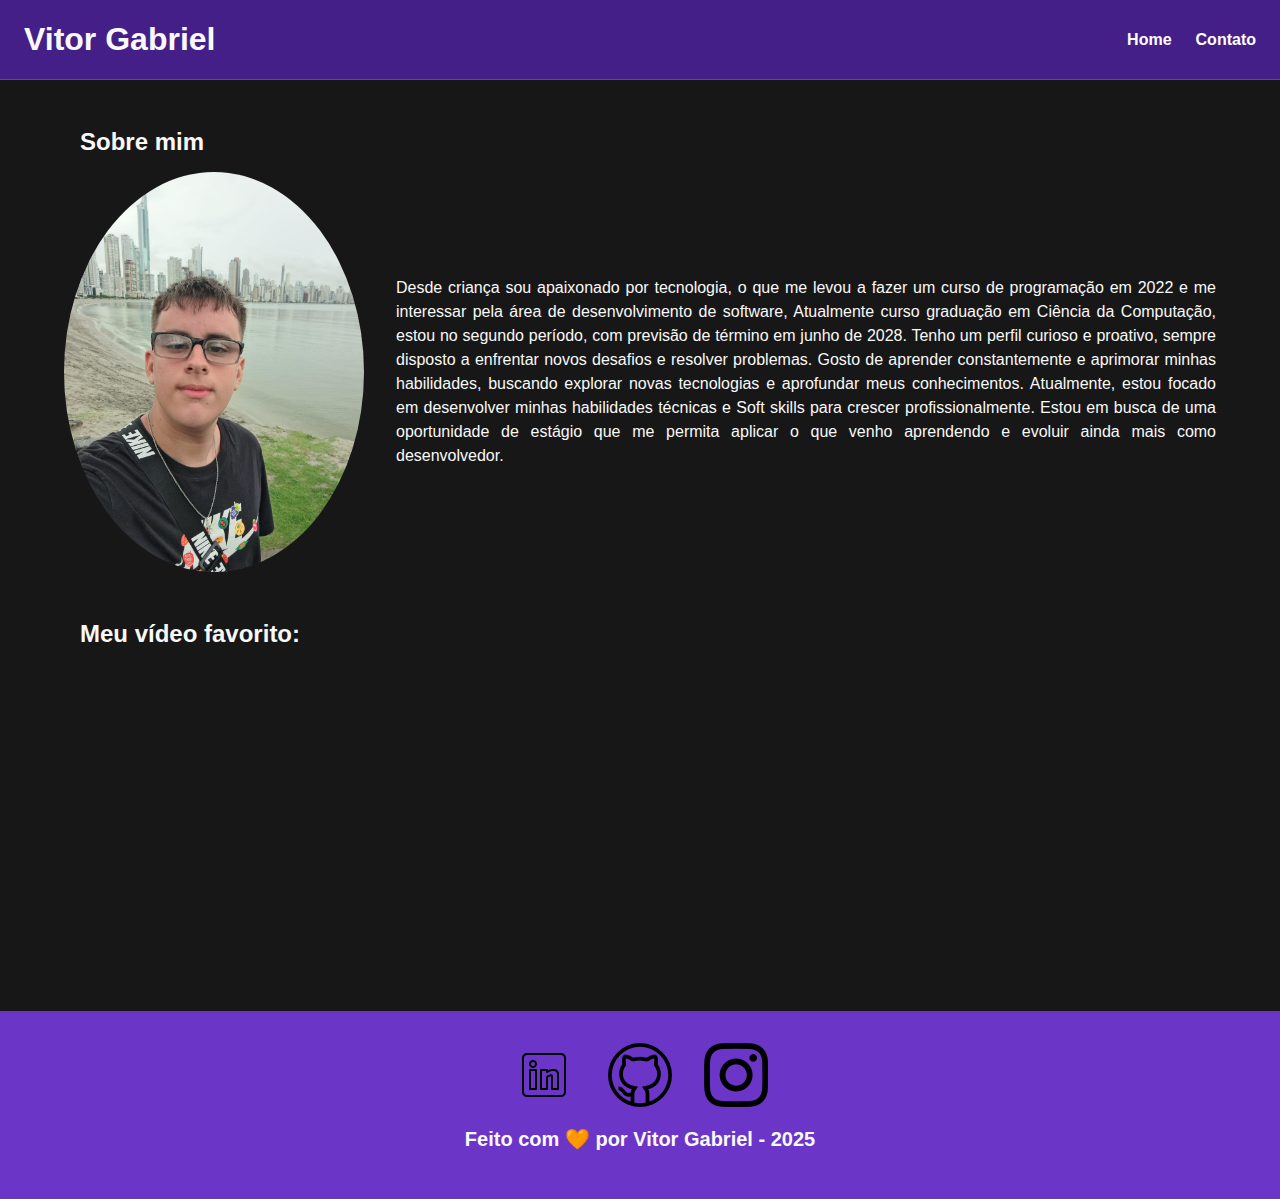
<file: index.html>
<!DOCTYPE html>
<html lang="pt-br">
	<head>
		<meta charset="UTF-8">
		<meta name="viewport" content="width=device-width, initial-scale=1.0">
		<meta name="description" content="Projeto Portfólio">
		<meta name="author" content="Generation Brasil">
		<meta name="keywords" content="HTML, CSS, JavaScript">
		<title>Meu Perfil</title>
		<link rel="stylesheet" href="assets/css/style.css">
		
	</head>
	<body>

		<header>

			<div id="header_content" class="flex">

				<div id="titulo">

					<h1>Vitor Gabriel</h1>
                    
				</div>

				<div id="menu">
					<nav>
						<ul id="menu">
							<li>
								<a href="index.html"> Home </a>
							</li>
							<li>
								<a href="contato.html"> Contato </a>
							</li>
						</ul>
					</nav>
				</div>
			</div>
		</header>

		<main>

			<section id="about" class="flex_start">

				<h2>Sobre mim</h2>

				<div id="conteudo" class="flex">

					<img id="fotopessoal"
						src="assets/img/SelfieBalneario.jpg"
						alt="Foto do criador desse conteudo"
					/>

					<article id="sobre_texto">
						<p>
							Desde criança sou apaixonado por tecnologia, o que me levou a fazer um curso de programação em 2022 e me interessar pela área de desenvolvimento de software, Atualmente curso graduação em Ciência da Computação, estou no segundo período, com previsão de término em junho de 2028.
                            Tenho um perfil curioso e proativo, sempre disposto a enfrentar novos desafios e resolver problemas. Gosto de aprender constantemente e aprimorar minhas habilidades, buscando explorar novas tecnologias e aprofundar meus conhecimentos.
                            Atualmente, estou focado em desenvolver minhas habilidades técnicas e Soft skills para crescer profissionalmente. Estou em busca de uma oportunidade de estágio que me permita aplicar o que venho aprendendo e evoluir ainda mais como desenvolvedor.
						</p>
					</article>
				</div>
			</section>

			<section id="video" class="flex_start">
				
				<h2>Meu vídeo favorito:</h2>

				<!-- Vídeo da Seção -->
				<div class="flex">
					<iframe
                        width="560"
                        height="315"
                        src="https://www.youtube.com/embed/UBMrteQnNTI?si=0t_Ue4oPhyrA6H6W"
                        title="YouTube video player"
                        frameborder="0"
                        allow="accelerometer; autoplay; clipboard-write; encrypted-media; gyroscope; picture-in-picture; web-share"
                        referrerpolicy="strict-origin-when-cross-origin"
                        allowfullscreen
                    ></iframe>
				</div>

			</section>

		</main>

		<footer class="flex">

            <section id="redes_sociais">

                    <a href="www.linkedin.com/in/vitor-gabriel-teles-">
                        <img src="assets/img/social.png" alt="LinkedIn"
                    </a>
                    <a href="https://github.com/VitorGabrielTeles">
                        <img src="assets/img/github.png.png" alt="Github" />
                    </a>
                    <a href="https://www.instagram.com/vitoor_teles">
                        <img src="assets/img/instagram.png" alt="Instagram" />
                    </a>

            </section>

			<h3>
				Feito com 🧡 por Vitor Gabriel - 2025
			</h3>

		</footer>
	</body>
</html>
</file>
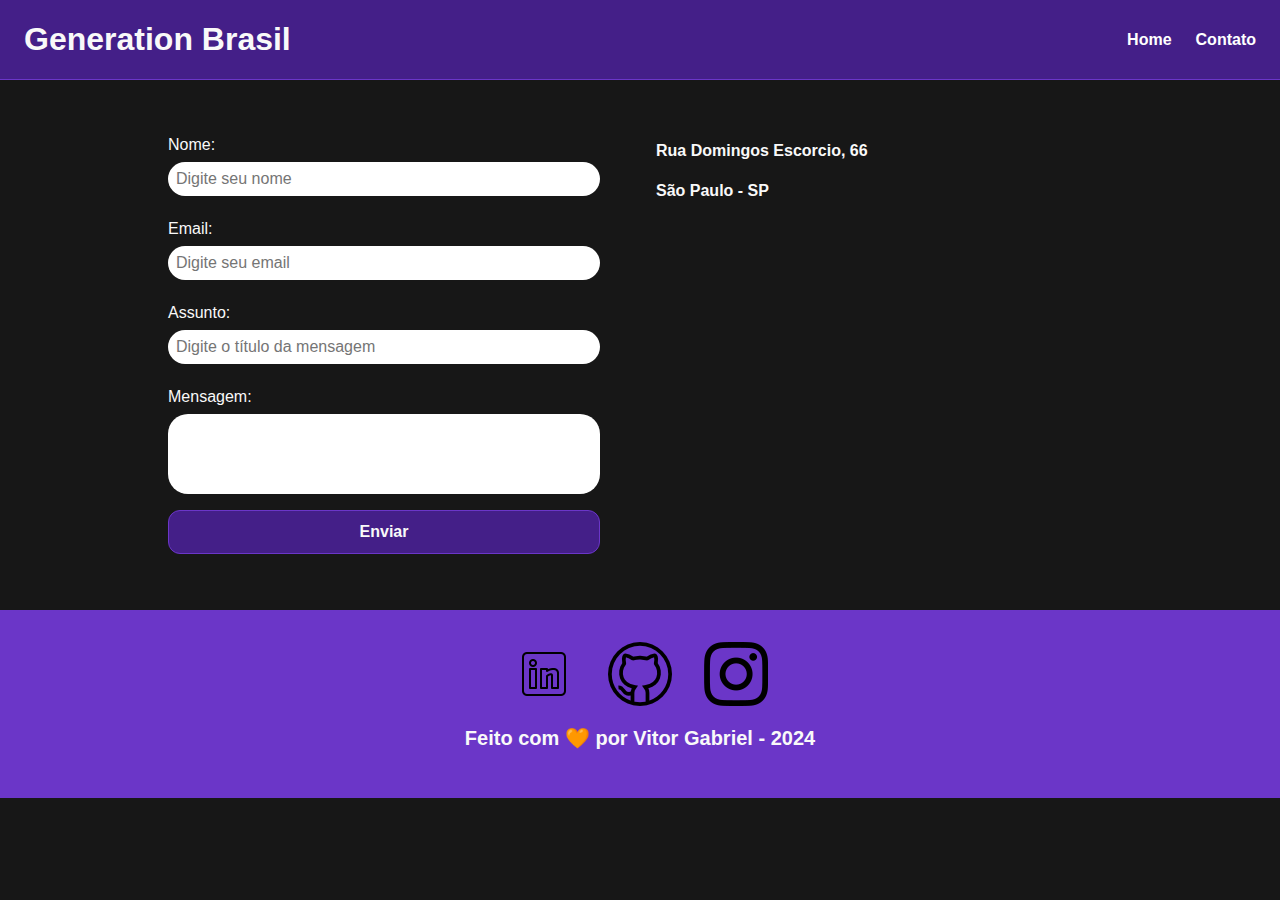
<file: contato.html>
<!DOCTYPE html>
<html lang="pt-br">
	<head>
		<meta charset="UTF-8">
		<meta name="viewport" content="width=device-width, initial-scale=1.0">
		<meta name="description" content="Projeto Portfólio">
		<meta name="author" content="Generation Brasil">
		<meta name="keywords" content="HTML, CSS, JavaScript">
		<title>Meu Perfil</title>
		<link rel="stylesheet" href="assets/css/style.css">
	</head>
	<body>

		<header>

			<div id="header_content">

				<div id="titulo">

					<h1>Generation Brasil</h1>
				</div>

				<div id="menu">

					<nav>
						<ul>
							<li>
								<a href="index.html"> Home </a>
							</li>
							<li>
								<a href="contato.html"> Contato </a>
							</li>
						</ul>
					</nav>
				</div>
			</div>
		</header>


		<main>
			
			<section id="contact" class="flex">
				
				<!-- Seção do Formulário-->
				<form action="#" method="submit">
					<label for="nome">Nome: </label>
					<input
						id="nome"
						type="text"
						name="name"
						placeholder="Digite seu nome"
						required
					/>
					<span id="txtNome"></span>

					<label for="email">Email: </label>
					<input
						id="email"
						type="email"
						name="email"
						placeholder="Digite seu email"
						required
					/>
					<span id="txtEmail"></span>

					<label for="subject">Assunto: </label>
					<input
						id="subject"
						type="text"
						name="subject"
						placeholder="Digite o título da mensagem"
						required
					/>
					<span id="txtSubject"></span>

					<label for="message">Mensagem: </label>
					<textarea
						id="message"
						name="message"
						placeholder="Digite sua mensagem"
						required
					>
					</textarea>

					<button type="submit">Enviar</button>
				</form>

				<article id="mapa" class="flex_start">

					<div id="endereco">
						<p>Rua Domingos Escorcio, 66</p>
						<p>São Paulo - SP</p>
					</div>

                    <iframe
                        src="https://www.google.com/maps/embed?pb=!1m18!1m12!1m3!1d3657.2037756723503!2d-46.41224772502104!3d-23.56112376158285!2m3!1f0!2f0!3f0!3m2!1i1024!2i768!4f13.1!3m3!1m2!1s0x94ce65a35b363095%3A0x6a58e1d2e517cfd7!2sR.%20Domingos%20Esc%C3%B3rcio%2C%2066%20-%20Jardim%20Sao%20Paulo(Zona%20Leste)%2C%20S%C3%A3o%20Paulo%20-%20SP%2C%2008461-370!5e0!3m2!1spt-BR!2sbr!4v1747104846593!5m2!1spt-BR!2sbr"
                        width="500"
                        height="300"
                        style="border:0;"
                        allowfullscreen=""
                        loading="lazy"
                        referrerpolicy="no-referrer-when-downgrade"
                    ></iframe>

				</article>
			</section>
		</main>

		<footer>
			<section id="redes_sociais">
				<a href="">
					<img src="assets/img/social.png" alt="LinkedIn" />
				</a>
				<a href="">
					<img src="assets/img/github.png.png" alt="Github" />
				</a>
				<a href="">
					<img src="assets/img/instagram.png" alt="Instagram" />
				</a>
			</section>

			<h3>Feito com 🧡 por Vitor Gabriel - 2024</h3>
		</footer>
	
    <script src="assets/js/script.js"></script>
	</body>
</html>
</file>
<file: assets/css/style.css>
* {
    margin: 0;
    padding: 0;
    box-sizing: border-box;
    text-decoration: none;
    outline: none;
    font-weight: 400;
    font-family: sans-serif;
}

:root {
    --purple-200: #9a7bd1;
    --purple-500: #6b36c8;
    --purple-800: #441f88;

    --black-800: #171717;

    --gray-200: #cccccc;
    --gray-400: #505861;

    --white: #F9F9F9;
}

html {
    width: 100%;
    height: 100vh;
}

body {
    background: var(--black-800);
    color: var(--white);
}

h1{
    color: var(--white);
    font-size: 2rem;
    font-weight: 700;
}

h2{
    padding: 1rem;
    color: var(--white);
    font-size: 1.5rem;
    font-weight: 600;
    text-align: left;
}

h3{
    padding: 1rem;
    color: var(--white);
    font-size: 1.25rem;
    font-weight: 700;
    text-align: center;
}

p{
    font-size: 1rem;
    line-height: 1.5rem;
    text-align: justify;
    padding: 0.5rem 0;
}


.flex {
    display: flex;
    justify-content: center;
    align-items: center;
}

.flex_start {
    display: flex;
    justify-content: flex-start;
}

#fotopessoal{
    width: 300px;
    height: auto;
    border-radius: 50%;
    object-fit: cover;

}


#header_content {
    display: flex;
    justify-content: space-between;
    align-items: center;
    height: 80px;
    position: sticky;
    top: 0;
    width: 100%;
    padding: 24px;
    background-color: var(--purple-800);
    border-bottom: 1px solid var(--purple-500);
}

#menu nav ul {
    display: flex;
    list-style: none;
    gap: 24px; /* espaçamento entre os links */
}

#menu nav ul li a {
    color: white;
    text-decoration: none;
    font-weight: bold;
}

#menu li a:hover {
    color: var(--purple-200);
    text-decoration: underline;
}


#about{
    flex-direction: column;
    margin: 2rem auto;
    width: 90%;
}

#conteudo{
    flex-direction: row;
    gap: 2rem;

}

.img_profile{
    width: 200px;
}

#video{
    flex-direction: column;
    margin: 2rem auto;
    width: 90%;
}

footer{
    flex-direction: column;
    margin: 0;
    padding: 2rem;
    color: var(--white);
    background-color: var(--purple-500);
    font-weight: bold;
    text-align: center;
}

#redes_sociais {
    display: flex;
    justify-content: space-evenly;
    margin: 0 auto;
    width: 320px;
}

.social_icon {
    width: 4rem;
    height: 4rem;
    filter: brightness(0)
            saturate(100%)
            invert(100%)
            sepia(0%)
            saturate(7457%)
            hue-rotate(23deg)
            brightness(95%)
            contrast(87%);
}

.social_icon:hover {
    filter: brightness(0)
            saturate(100%)
            invert(65%)
            sepia(59%)
            saturate(2437%)
            hue-rotate(213deg)
            brightness(86%)
            contrast(88%);
}

.social_icon:hover {  
    filter: brightness(0) 
            saturate(100%) 
            invert(65%) 
            sepia(59%) 
            saturate(2437%) 
            hue-rotate(213deg) 
            brightness(86%) 
            contrast(88%);
}

 /*Estilização da Página de Contato*/
 
 #contact{
    flex-direction: row;
    gap: 2rem;
 }

form {
    display: flex;
    flex-direction: column;
    width: 480px;
    margin: 2rem 0;
    padding: 1.5rem;
    border: none;
}

form label {
    font-size: 1rem;
    text-align: left;
    font-weight: 500;
}

form input,
textarea {
    margin: 0.5rem 0 1rem;
    padding: 0.5rem;
    border-radius: 1.25rem;
    border: none;
    width: 100%;
    font-size: 1rem;
}

textarea {
    resize: none;
    height: 5rem;
}

form span{
    margin: 0 0 0.5rem 0.75rem;
    font-size: 0.75rem;
    line-height: 1rem;
    color: red;
}

form button {
    text-align: center;
    padding: 0.75rem 2rem;
    background: var(--purple-800);
    border: 1px solid var(--purple-500);
    color: var(--white);
    border-radius: 0.75rem;
    font-weight: 700;
    font-size: 1rem;
}

form button:hover {
    background: var(--purple-500);
}

#mapa{
    width: 480px;
    flex-direction: column;
    gap: 3rem;
}

#endereco > p{
    font-size: 1rem;
    text-align: justify;
    font-weight: 600;
}

.paginas{
    text-align: right;
    display: inline-block;
}
</file>
